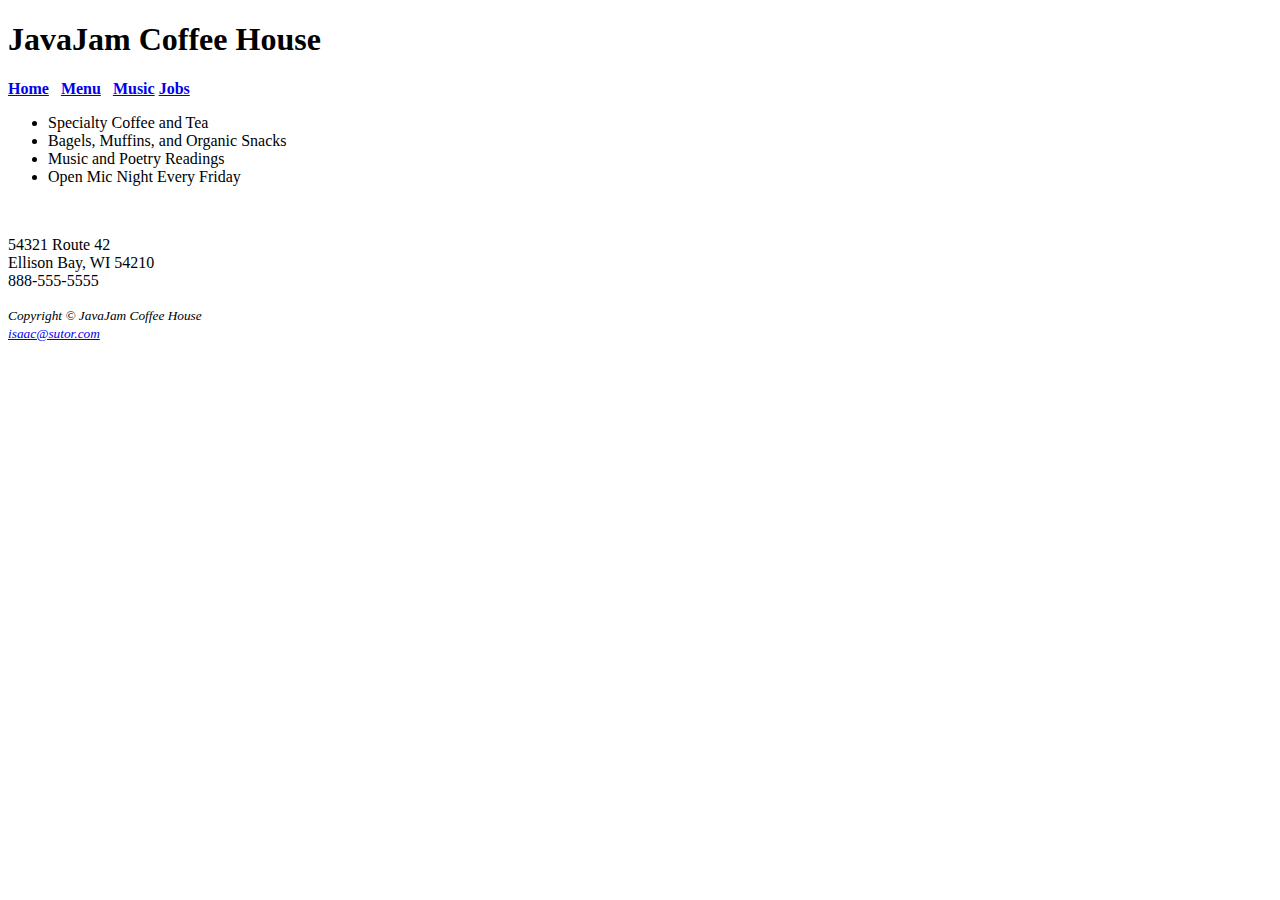
<file: JavaJamSutor/index.html>
<!DOCTYPE html>
<html lang="en">
<head>
<title>JavaJam Coffee House</title>
<meta charset="utf-8">
</head>
<body>
<header>
  <h1>JavaJam Coffee House</h1>
</header>
<nav>
  <b>
     <a href="index.html">Home</a> &nbsp; 
     <a href="menu.html">Menu</a> &nbsp; 
	 <a href="music.html">Music</a>
	 <a href="jobs.html">Jobs</a>
  </b>
</nav>
<main>
 <ul>
	<li>Specialty Coffee and Tea</li>
	<li>Bagels, Muffins, and Organic Snacks</li>
	<li>Music and Poetry Readings</li>
	<li>Open Mic Night Every Friday</li>
 </ul>
</main>
<br>
<div>
	<p>54321 Route 42<br>
	Ellison Bay, WI 54210<br>
	888-555-5555</p>
</div>
<footer>
  <small><i>Copyright &copy; JavaJam Coffee House</i></small><br>
  <small><i><a href="mailto:isaac@sutor.com">isaac@sutor.com</a></i></small>
</footer>
</body>
</html>
</file>
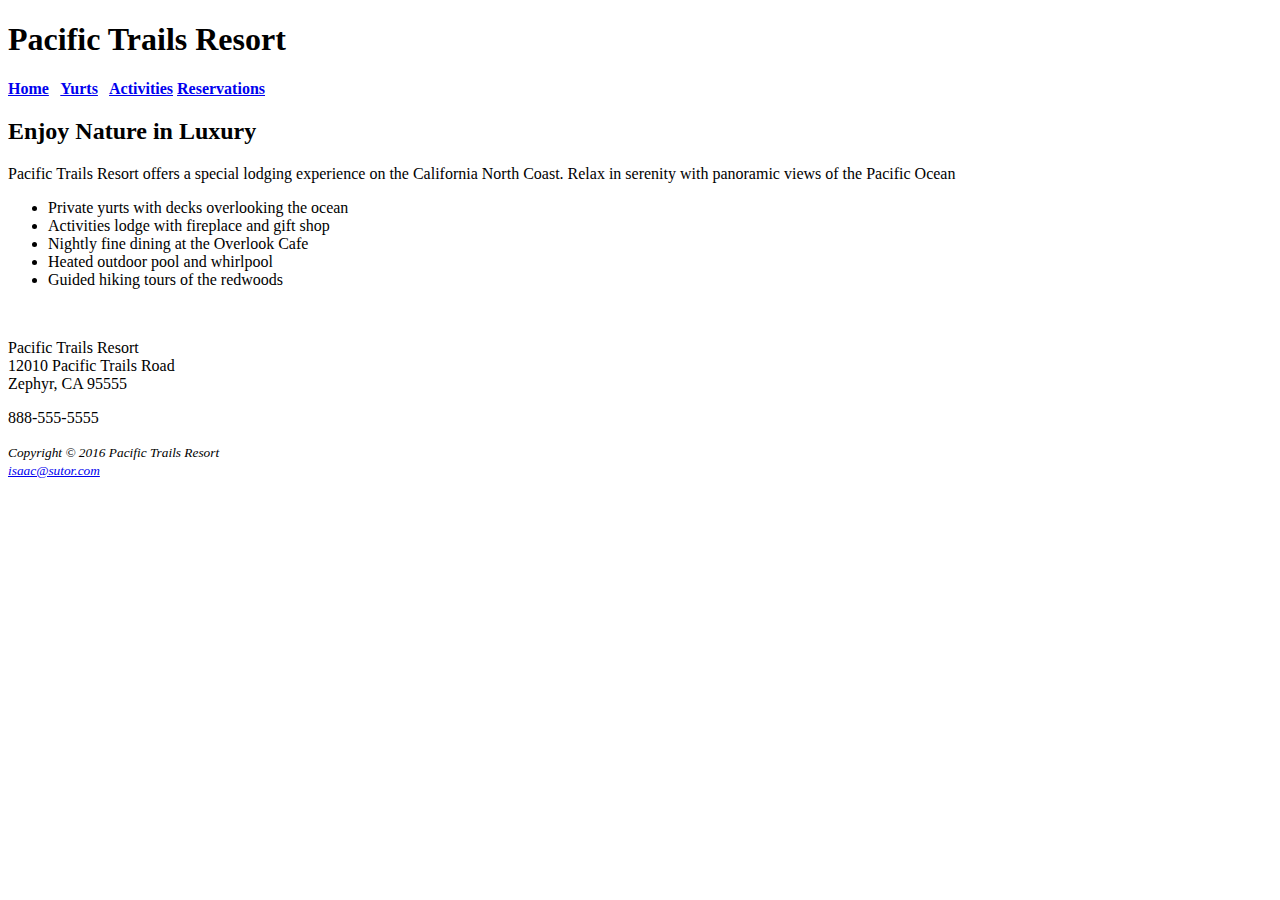
<file: PacificSutor/index.html>
<!DOCTYPE html>
<html lang="en">
<head>
<title>Pacific Trails Resort</title>
<meta charset="utf-8">
</head>
<body>
<header>
  <h1>Pacific Trails Resort</h1>
</header>
<nav>
  <b>
     <a href="index.html">Home</a> &nbsp; 
     <a href="yurts.html">Yurts</a> &nbsp; 
	 <a href="activities.html">Activities</a>
	 <a href="reservations.html">Reservations</a>
  </b>
</nav>
<main>
 <h2>Enjoy Nature in Luxury</h2>
 <p>Pacific Trails Resort offers a special lodging experience on the California North Coast.
 Relax in serenity with panoramic views of the Pacific Ocean
 </p>
 <ul>
	<li>Private yurts with decks overlooking the ocean</li>
	<li>Activities lodge with fireplace and gift shop</li>
	<li>Nightly fine dining at the Overlook Cafe</li>
	<li>Heated outdoor pool and whirlpool</li>
	<li>Guided hiking tours of the redwoods</li>
 </ul>
</main>
<br>
<div>
	<p>Pacific Trails Resort<br>
	12010 Pacific Trails Road<br>
	Zephyr, CA 95555</p>
	
	<p>888-555-5555</p>
</div>
<footer>
  <small><i>Copyright &copy; 2016 Pacific Trails Resort</i></small><br>
  <small><i><a href="mailto:isaac@sutor.com">isaac@sutor.com</a></i></small>
</footer>
</body>
</html>
</file>
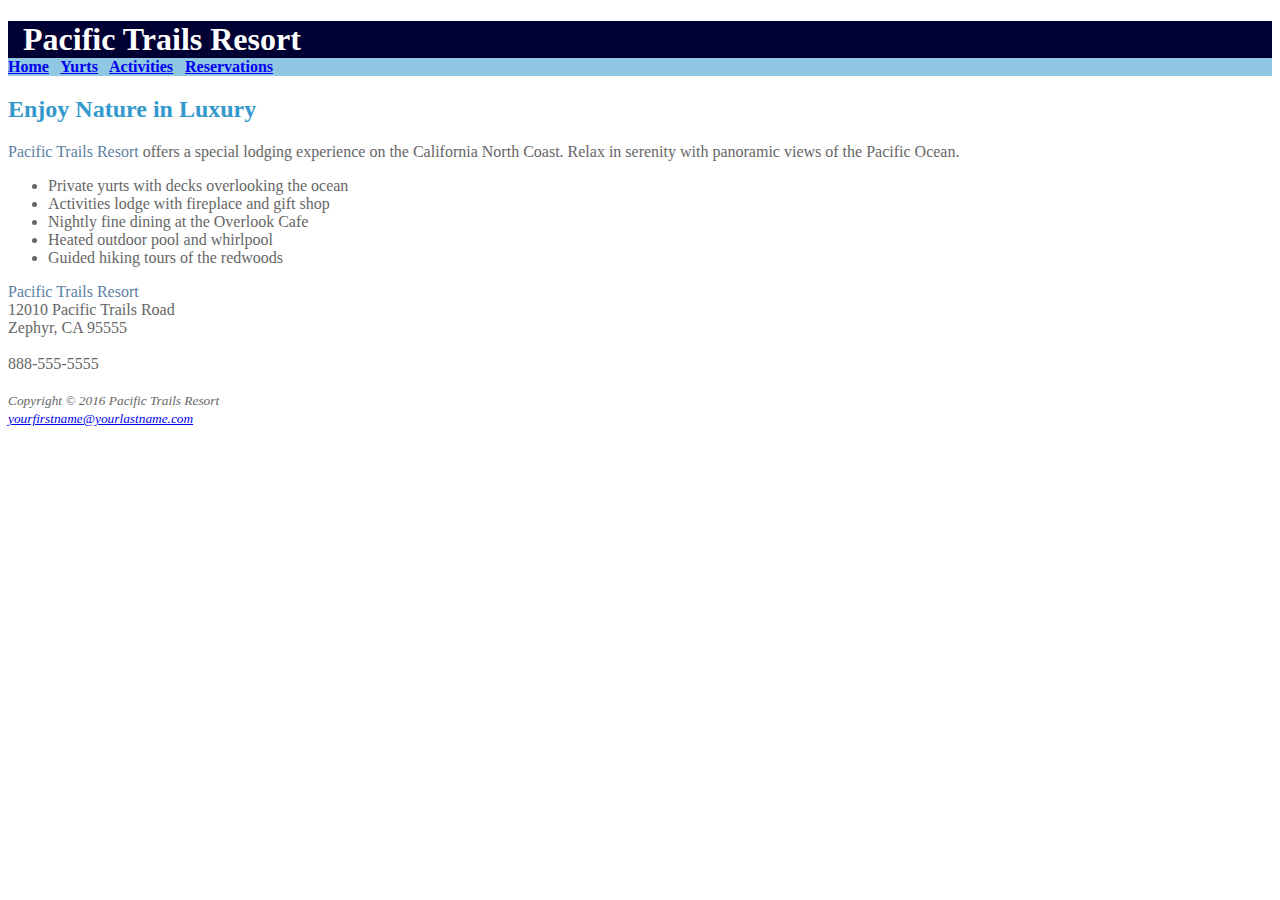
<file: PacificSutor/Ch2/index.html>
<!DOCTYPE html>
<html lang="en">
<head>
<title>Pacific Trails Resort</title>
<meta charset="utf-8">
<link href = "pacific.css" rel = "stylesheet">
</head>
<body>
<header>
  <h1>Pacific Trails Resort</h1>
</header>
<nav>
  <b>
   <a href="index.html">Home</a> &nbsp; 
   <a href="yurts.html">Yurts</a>  &nbsp; 
   <a href="activities.html">Activities</a>  &nbsp; 
   <a href="reservations.html">Reservations</a>
  </b>
</nav>
<main>
<h2>Enjoy Nature in Luxury</h2>
<p><span class="resort">Pacific Trails Resort</span> offers a special lodging experience on the California North Coast. Relax in serenity with panoramic views of the Pacific Ocean.</p>
<ul>
  <li>Private yurts with decks overlooking the ocean</li>
  <li>Activities lodge with fireplace and gift shop</li>
  <li>Nightly fine dining at the Overlook Cafe</li>
  <li>Heated outdoor pool and whirlpool</li>
  <li>Guided hiking tours of the redwoods</li>
</ul>
  <div>
  <span class="resort">Pacific Trails Resort</span><br>
  <span id="contact">12010 Pacific Trails Road<br>
  Zephyr, CA 95555<br><br>
  888-555-5555</span><br><br>
  </div>
</main>
<footer>
<i><small>Copyright &copy; 2016 Pacific Trails Resort<br>
<a href="mailto:yourfirstname@yourlastname.com">yourfirstname@yourlastname.com</a></small></i>
</footer>
</body>
</html>
</file>
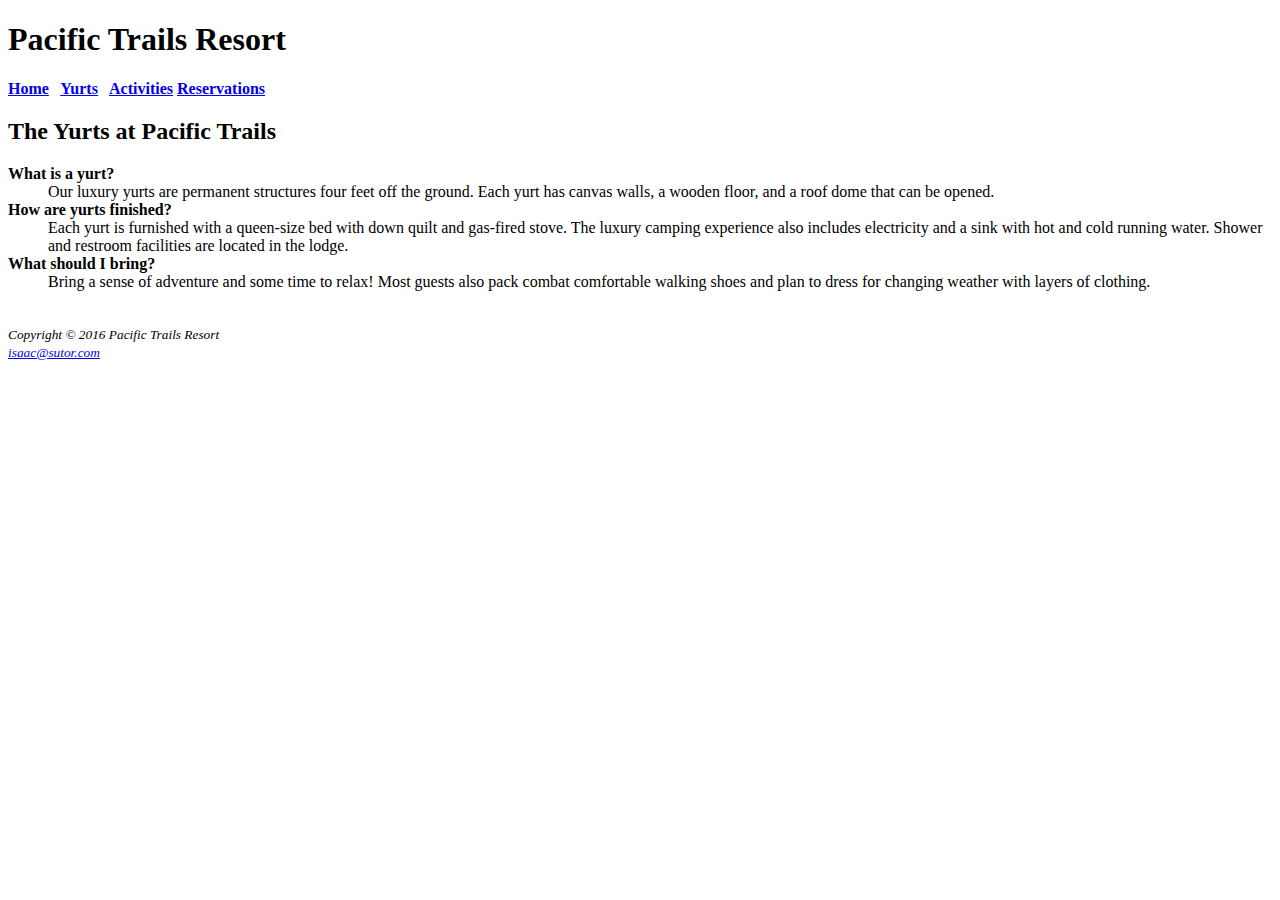
<file: PacificSutor/yurts.html>
<!DOCTYPE html>
<html lang="en">
<head>
<title>Pacific Trails Resort :: Yurts</title>
<meta charset="utf-8">
</head>
<body>
<header>
  <h1>Pacific Trails Resort</h1>
</header>
<nav>
  <b>
     <a href="index.html">Home</a> &nbsp; 
     <a href="yurts.html">Yurts</a> &nbsp; 
	 <a href="activities.html">Activities</a>
	 <a href="reservations.html">Reservations</a>
  </b>
</nav>
<main>
	<h2>The Yurts at Pacific Trails</h2>
	<dl>
	<dt><strong>What is a yurt?</strong></dt>
	<dd>Our luxury yurts are permanent structures four feet off the ground.
	Each yurt has canvas walls, a wooden floor, and a roof dome that can be opened.</dd>
	<dt><strong>How are yurts finished?</strong></dt>
	<dd>Each yurt is furnished with a queen-size bed with down quilt and gas-fired stove.
	The luxury camping experience also includes electricity and a sink with hot and cold running water.
	Shower and restroom facilities are located in the lodge.</dd>
	<dt><strong>What should I bring?</strong></dt>
	<dd>Bring a sense of adventure and some time to relax! Most guests also pack combat comfortable walking shoes
	and plan to dress for changing weather with layers of clothing.</dd></dl><br>
</main>
<footer>
  <small><i>Copyright &copy; 2016 Pacific Trails Resort</i></small><br>
  <small><i><a href="mailto:isaac@sutor.com">isaac@sutor.com</a></i></small>
</footer>
</body>
</html>
</file>
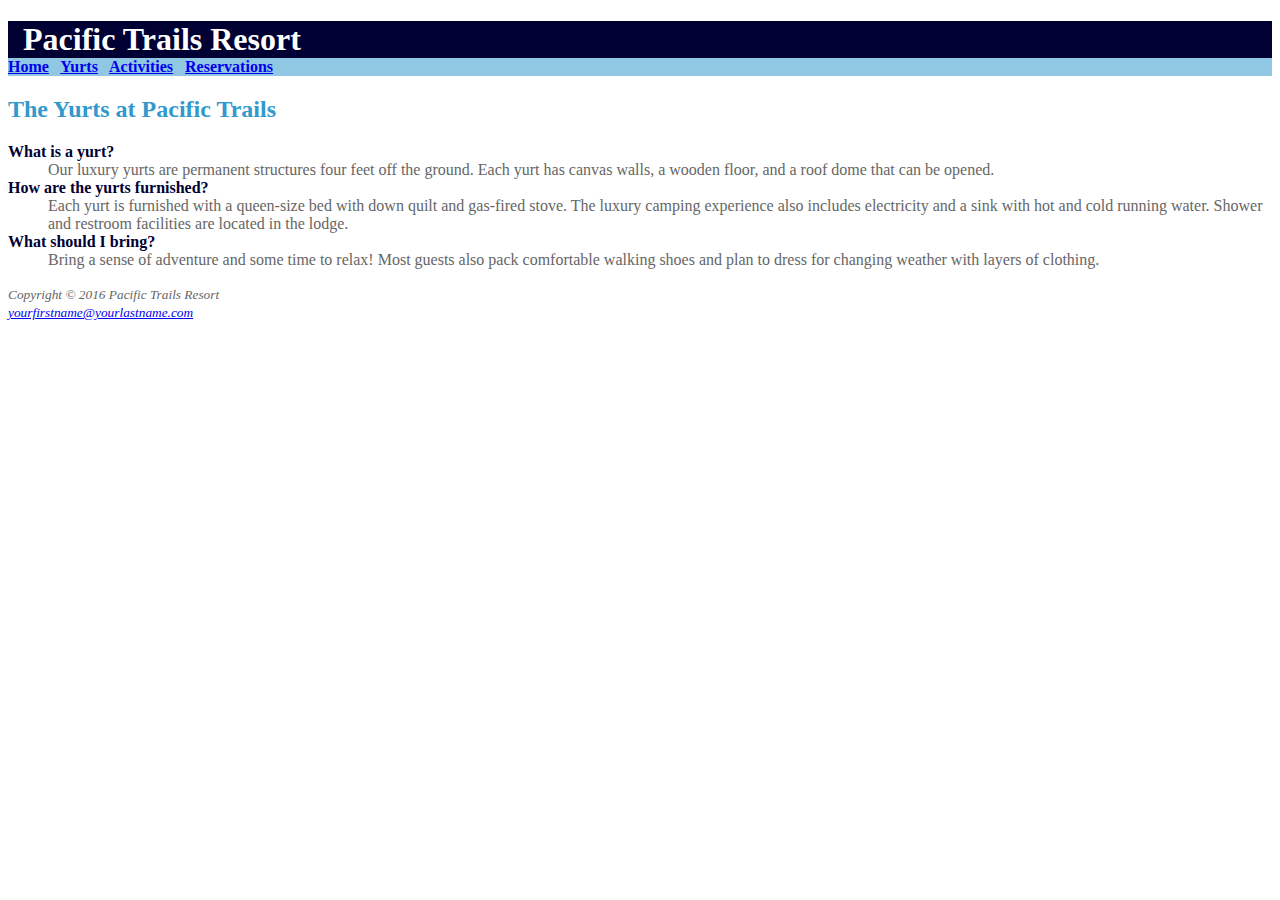
<file: PacificSutor/Ch2/yurts.html>
<!DOCTYPE html>
<html lang="en">
<head>
<title>Pacific Trails Resort :: Yurts</title>
<meta charset="utf-8">
<link href = "pacific.css" rel = "stylesheet">
</head>
<body>
<header>
  <h1>Pacific Trails Resort</h1>
</header>
<nav>
  <b>
   <a href="index.html">Home</a> &nbsp; 
   <a href="yurts.html">Yurts</a>  &nbsp; 
   <a href="activities.html">Activities</a>  &nbsp; 
   <a href="reservations.html">Reservations</a>
 </b>
</nav>
<main>
<h2>The Yurts at Pacific Trails</h2>
<dl>
  <dt><strong>What is a yurt?</strong></dt>
    <dd>Our luxury yurts are permanent structures four feet off the ground. Each yurt has canvas walls, a wooden floor, and a roof dome that can be opened.</dd>
 <dt><strong>How are the yurts furnished?</strong></dt>
   <dd>Each yurt is furnished with a queen-size bed with down quilt and gas-fired stove. The luxury camping experience also includes electricity and a sink with hot and cold running water. Shower and restroom facilities are located in the lodge.</dd>
 <dt><strong>What should I bring?</strong></dt>
   <dd>Bring a sense of adventure and some time to relax! Most guests also pack comfortable walking shoes and plan to dress for changing weather with layers of clothing.</dd>
</dl>
</main>
<footer>
<i><small>Copyright &copy; 2016 Pacific Trails Resort<br>
<a href="mailto:yourfirstname@yourlastname.com">yourfirstname@yourlastname.com</a></small></i>
</footer>
</body>
</html>
</file>
<file: PacificSutor/Ch2/pacific.css>
body{
	background-color:#FFFFFF;
	color:#666666;
}

header	{
	background-color:#000033;
	color:#FFFFFF;
	padding-left:15px;
}

nav	{
	background-color:#90C7E3;
}

h1	{
	margin-bottom: 0;
}
h2	{
	color:#3399CC;
}

dt	{
	color:#000033;
}

.resort {
	color:#5C7FA3;
}
</file>
